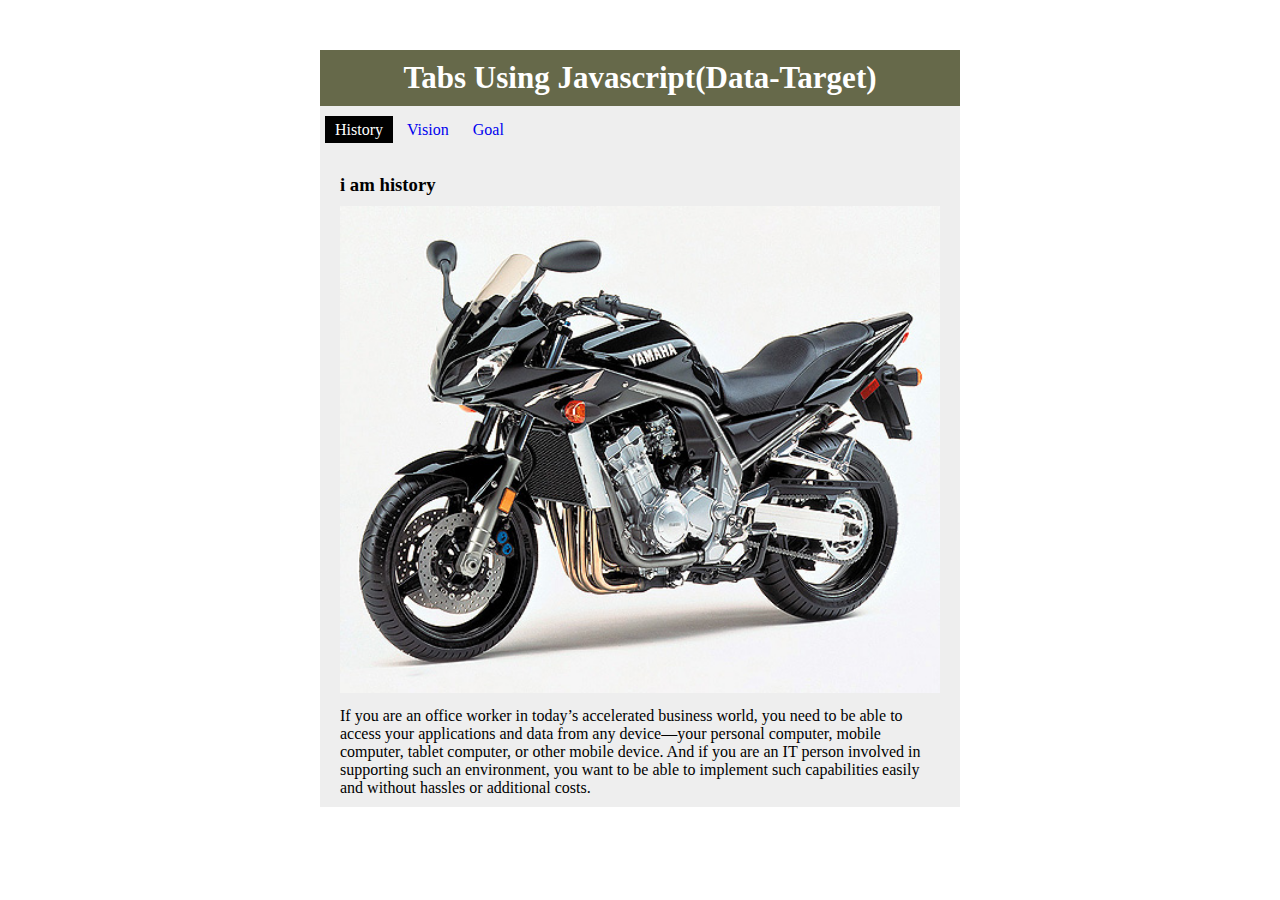
<file: index.html>
<!DOCTYPE html>
<html>
<head>
	<title>Tabs</title>
	<link rel="stylesheet" type="text/css" href="css/tab.css">
</head>
<body>
	<!-- starting of tab -->
	<div class="container">
		<header>
			<div class="wrapper">
				<h3>Tabs using javascript(data-target)</h3>
				<ul class="tabs">
					<li>
						<a href="#FIXME" class="tab-btn active" data-id="history">History</a>
					</li>
					<li>
						<a href="#FIXME" class='tab-btn' data-id="vision">vision</a>
					</li>
					<li>
						<a href="#FIXME" class="tab-btn" data-id="goal">goal</a>
					</li>
				</ul>
				<div class="contents">
					<div class="content active" id="history">
						<h3>i am history</h3>
						<img src="./imges/2.jpg" alt="history image">
						<p>If you are an office worker in today’s accelerated business world, you need to be able
						to access your applications and data from any device—your personal computer, mobile
						computer, tablet computer, or other mobile device. And if you are an IT person involved
						in supporting such an environment, you want to be able to implement such capabilities
						easily and without hassles or additional costs.</p>
					</div>
					<div class="content" id="vision">
						<h3>i am vision</h3>
						<img src="./imges/3.jpg" alt="history image">
						<p>or other mobile device. And if you are an IT person involved
						in supporting such an environment, you want to be able to implement such capabilities
						easily and without hassles or additional costs. If you are an office worker in today’s accelerated business world, you need to be able to access your applications and data from any device—your personal computer, mobile
						computer, tablet computer, </p>
					</div>
					<div class="content" id="goal">
						<h3>i am goal</h3>
						<img src="./imges/4.jpg" alt="history image">
						<p> you want to be able to implement such capabilities
						easily and without hassles or additional costs. If you are an office worker in today’s accelerated business world, you need to be able to access your applications and data from any device—your personal computer, mobile computer, tablet computer, or other mobile device. And if you are an IT person involved in supporting such an environment,</p>
					</div>
					
				</div>
			</div>
		</header>
	</div>
<script type="text/javascript" src="js/tab.js"></script>
</body>
</html>
</file>
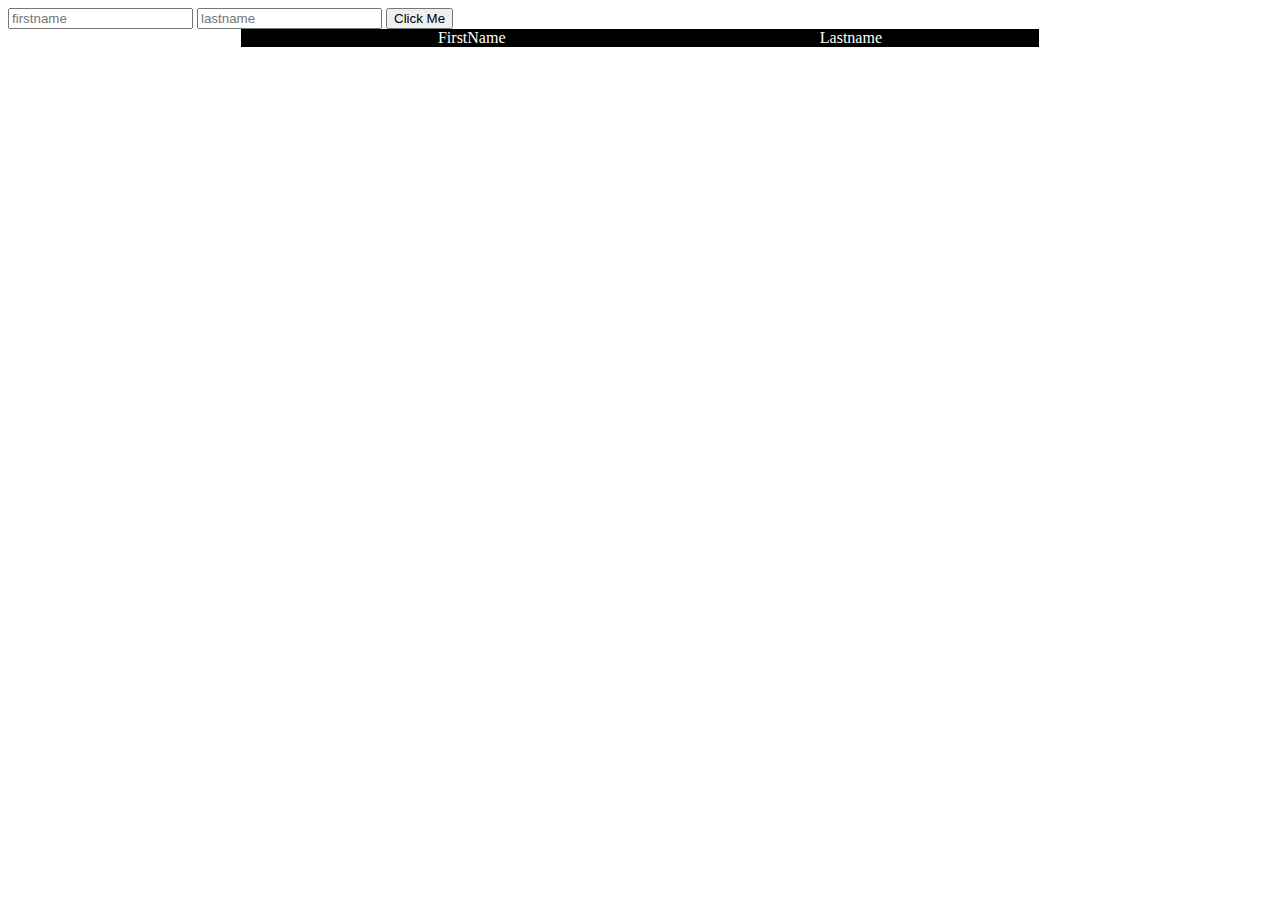
<file: allAboutObjects.html>
<!DOCTYPE html>
<html>
<head>
	<title>Object and Thier methods</title>
	<style type="text/css">
    .Ulnode {
		display: flex;
		justify-content: space-around;
		align-items: center;
		width: 60%;
		margin: 0 auto;
		background: #000;
		color: #fff;
		margin-bottom: 5px;
	}	

	.Ulnode li { list-style: none; }
	</style>
</head>
<body>
	<form>
		<input type="text" id="fname" name="" placeholder="firstname">
		<input type="text" id="lname" name="" placeholder="lastname">
		<button type="submit">Click Me</button>
	</form>	
	<ul class="Ulnode">
		<li>FirstName</li>
		<li>Lastname</li>
	</ul>
<script type="text/javascript">
	var array= [],obj;
	var fname=document.querySelector("#fname"),
		lname=document.querySelector("#lname");


	var body=document.querySelector("body");		
	var btn=document.querySelector("button");
	//for in method in objects
	btn.addEventListener("click",function(e) {
		e.preventDefault();
		obj={
			firstname:fname.value,
			lastname:lname.value
		}
		array.push(obj);
		displayData();
	});
  
  //displayData	
	function displayData() {		
			var ul=document.createElement("ul");
			ul.setAttribute("class","Ulnode");							
				for(var i in array[array.length-1]) {
					var li=document.createElement("li");
					li.textContent=array[array.length-1][i];
					// console.log(array[i]);	
					ul.appendChild(li);
				}
		
			body.appendChild(ul);		
			deleteData();
	}


function deleteData() {
var uL=document.querySelectorAll(".Ulnode");
	uL.forEach(function(uL){
		uL.addEventListener('click',function() {
			body.removeChild(this);
		});
		
	});
}

	
</script>
</body>
</html>
</file>
<file: css/tab.css>
* {
	padding: 0;
	margin: 0;
	box-sizing: border-box;
}

.wrapper {
	width:50%;
	margin: 50px auto;	
	background: #eee;
}

.wrapper > h3 {
	font-size: 31px;
	text-transform: capitalize;
	color: #fff;
	background: #66694a;
	text-align: center;
	padding: 10px 0;
	margin: 0 0 10px 0;
}

.tabs {
	margin: 0 0 20px 0;	
	padding:5px;
}

.tabs > li {
	display: inline-block;
}

.tab-btn {
	text-decoration: none;
	text-transform: capitalize;
	padding: 5px 10px;
}

.tab-btn:hover ,.tab-btn.active{
	background: #000;
	color: #fff;
	transition: .3s ease;
}

.content {
	padding: 10px 20px;	
	display: none;
}

.content img {
	width: 100%;
	margin: 10px 0;
}

.content.active {
	display: block;
}

@media only screen and (max-width: 767px) {
	.wrapper { width: 60%}
}

@media only screen and (max-width: 540px) {
	.wrapper { width: 70%}
}
</file>
